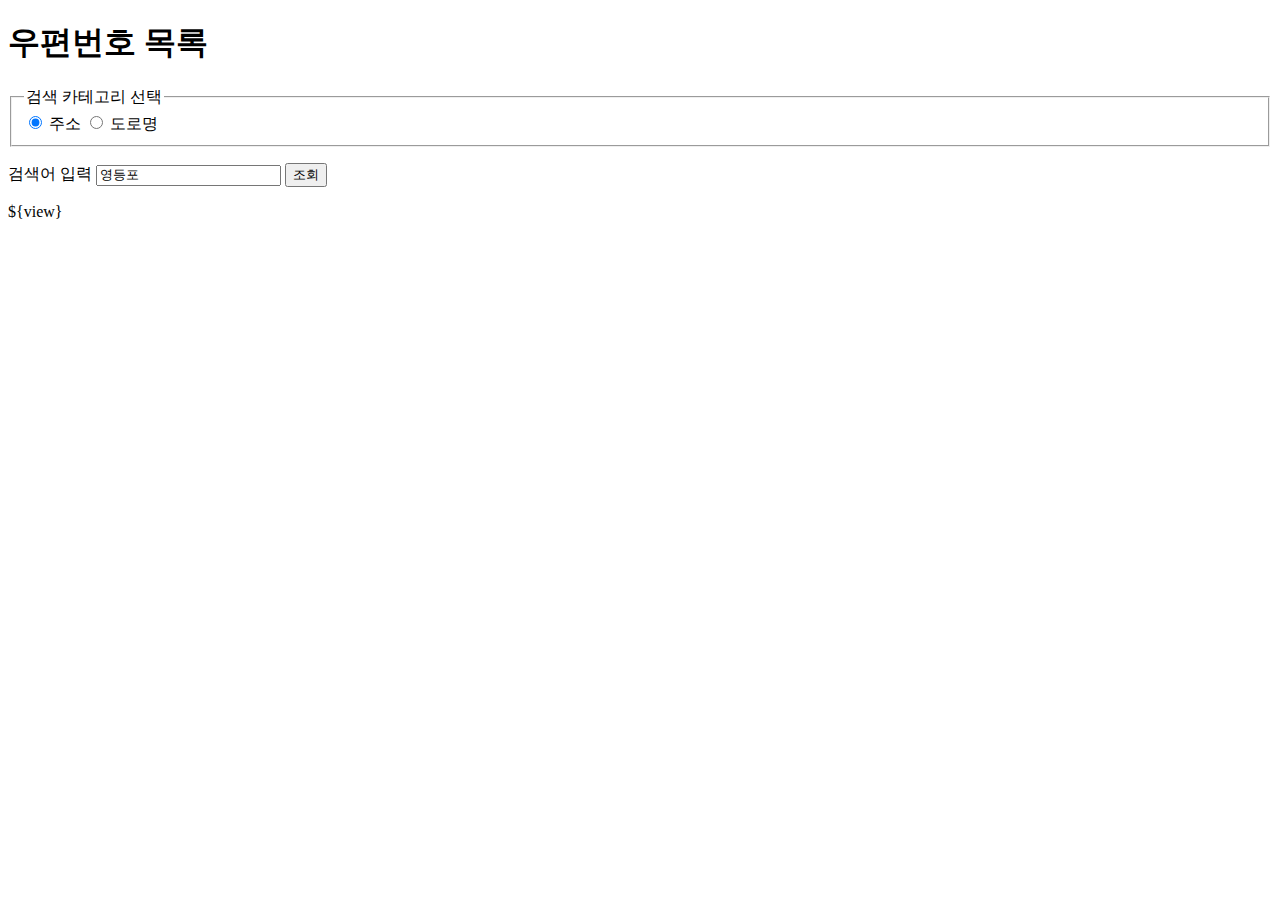
<file: HTML/postcode-search/index.html>
<!doctype html>
<meta charset="UTF-8">
<title>우편번호 찾기</title>
<meta name="robots" content="noindex, nofollow">
<meta name="viewport" content="width=device-width">
<link rel="stylesheet" href="http://soopul.com/mullae/postcode/postcode.css">

<section class="postcodeSearch">
	<h1>우편번호 목록</h1>
	<form id="postcodeSearchForm" name="postcodeSearchForm" class="form" action="/postcode/search" method="GET">
		<fieldset>
			<legend>검색 카테고리 선택</legend>
			<label for="addressTypeA">
				<input type="radio" name="addressType" id="addressTypeA" value="PLAIN" checked="checked">
				<span class="rowh">주소</span> 
			</label>
			<label for="addressTypeB"> 
				<input type="radio" name="addressType" id="addressTypeB" value="STREET">
				<span class="rowh">도로명</span>
			</label>
		</fieldset>
		<p class="inputTextBox">
			<label for="address">
				<span class="rowh">검색어 입력</span>
				<input type="text" name="address" id="address" placeholder="도로명 입력" value="영등포">
				<input type="submit" id="submit" value="조회">
			</label>
		</p>
		<p class="controls">
			<!--
			<a href="#" target="_blank">등록</a>
			<a href="#" target="_blank">엑셀등록</a>
			-->
		</p>
	</form>
	

	
	${view}
</section>

<!-- <script src="http://soopul.com/mullae/postcode/res/postcode.js"></script> -->
<script src="http://image.gsshop.com/deal/static/html/mc/script/lib/json2.js"></script>
<script src="http://image.gsshop.com/deal/static/html/mc/script/lib/xhr.js"></script>
<script src="./res/postcode.js"></script>
</file>
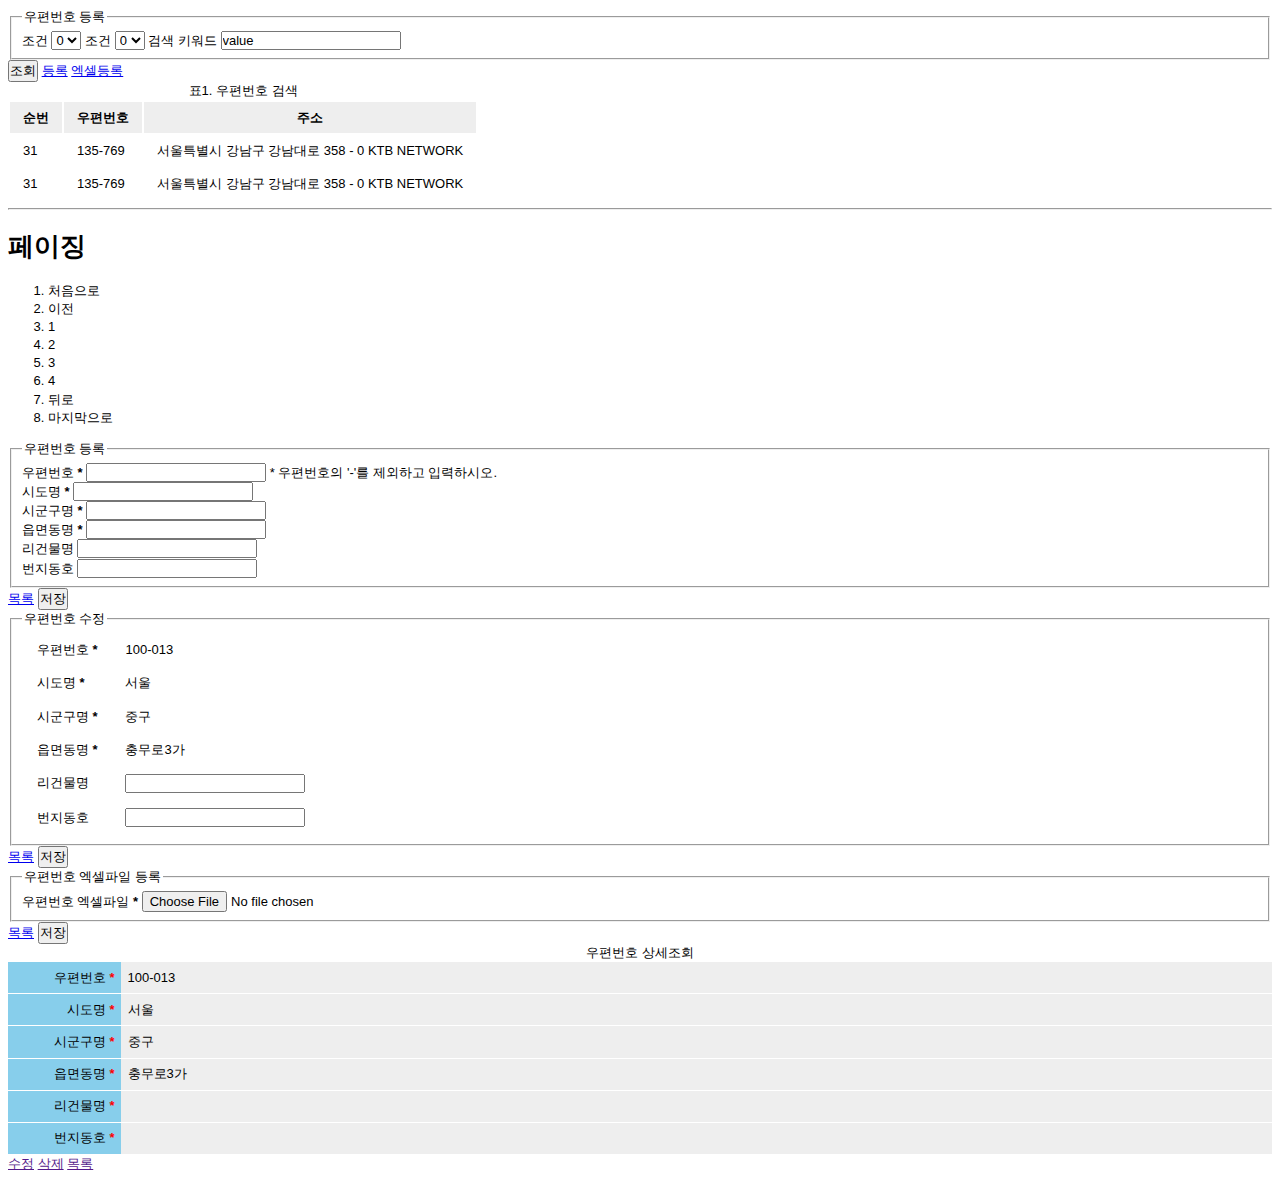
<file: HTML/markup-all.html>
<!doctype html>
<meta charset="utf-8"> 
<title>우편번호 주소찾기, 우편번호관리</title>
<!-- <link rel="stylesheet" href="http://soopul.com/css/form/controller-0.1.css"> -->
<link rel="stylesheet" href="./postcode.css">



<form id="" class="" action="" method="">
	<fieldset>
		<legend>우편번호 등록</legend>

		<span class="row">
			<label for="" class="rowh">조건</label>
			<select name="" id="">
				<option value="0">0</option>
				<option value="1">1</option>
				<option value="2">2</option>
			</select>
		</span>

		<span class="row">
			<label for="" class="rowh">조건</label>
			<select name="" id="">
				<option value="0">0</option>
				<option value="1">1</option>
				<option value="2">2</option>
			</select>
		</span>

		<span class="row">
			<label for="" class="rowh">검색 키워드</label>
			<input type="text" name="" id="" value="value">
		</span>
	</fieldset>
	<div>
		<input type="submit" value="조회">
		<a href="#" target="_blank">등록</a>
		<a href="#" target="_blank">엑셀등록</a>
	</div>
</form>


<table summary="테이블에 표현할 정보를 상세히 기술 - 도로명주소, 도로명, 키워드 입력을 통해 조회한 주소를 순번, 우편번호, 주소로 보여주는 테이블">
	<caption>표1. 우편번호 검색</caption>
	<thead>
		<tr>
			<th>순번</th>
			<th>우편번호</th>
			<th>주소</th>
		</tr>
	</thead>
	<tbody>
		<tr>
			<td>31</td>
			<td>135-769</td>
			<td><a>서울특별시 강남구 강남대로 358 - 0 KTB NETWORK</a></td>
		</tr>
		<tr>
			<td>31</td>
			<td>135-769</td>
			<td><a>서울특별시 강남구 강남대로 358 - 0 KTB NETWORK</a></td>
		</tr>
	</tbody>
</table>

<hr>

<nav class="paging controls">
	<h1>페이징</h1>
	<ol>
		<li><a>처음으로</a></li>
		<li><a>이전</li>
		<li><a>1</a></li>
		<li><a>2</a></li>
		<li><a>3</a></li>
		<li><a>4</a></li>
		<li><a>뒤로</a></li>
		<li><a>마지막으로</a></li>
	</ol>

	<!-- <p>
		<a>1</a>
		<a>2</a>
		<a>3</a>
		<a>4</a>
	</p> -->
</nav>





<form id="" class="" action="" method="">
	<fieldset>
		<legend>우편번호 등록</legend>

		<div class="row">
			<label for="">
				<span class="rowh">우편번호 <strong title="필수">*</strong></span>
				<input type="text" name="" id="">
				<span>* 우편번호의 '-'를 제외하고 입력하시오.</span>
			</label>
		</div>

		<div class="row">
			<label for="">
				<span class="rowh">시도명 <strong title="필수">*</strong></span>
				<input type="text" name="" id="">
			</label>
		</div>

		<div class="row">
			<label for="">
				<span class="rowh">시군구명 <strong title="필수">*</strong></span>
				<input type="text" name="" id="">
			</label>
		</div>

		<div class="row">
			<label for="">
				<span class="rowh">읍면동명 <strong title="필수">*</strong></span>
				<input type="text" name="" id="">
			</label>
		</div>

		<div class="row">
			<label for="">
				<span class="rowh">리건물명</span>
				<input type="text" name="" id="">
			</label>
		</div>

		<div class="row">
			<label for="">
				<span class="rowh">번지동호</span>
				<input type="text" name="" id="">
			</label>
		</div>
	</fieldset>
	<div>
		<a href="#" title="우편번호 목록으로 이동">목록</a>
		<input type="submit" value="저장">
	</div>
</form>






<form id="" class="" action="" method="">
	<fieldset>
		<legend>우편번호 수정</legend>
		<table>
			<caption></caption>
			<tbody>
				<tr>
					<td class="rowh">우편번호 <strong title="필수">*</strong></td>
					<td>100-013</td>
				</tr>
				<tr>
					<td class="rowh">시도명 <strong title="필수">*</strong></td>
					<td>서울</td>
				</tr>
				<tr>
					<td class="rowh">시군구명 <strong title="필수">*</strong></td>
					<td>중구</td>
				</tr>
				<tr>
					<td class="rowh">읍면동명 <strong title="필수">*</strong></td>
					<td>충무로3가</td>
				</tr>
				<tr>
					<td class="rowh"><label for="">리건물명</label></td>
					<td><input type="text" name="" id=""></td>
				</tr>
				<tr>
					<td class="rowh"><label for="">번지동호</label></td>
					<td><input type="text" name="" id=""></td>
				</tr>
			</tbody>
		</table>

	</fieldset>
	<div>
		<a href="#" title="우편번호 목록으로 이동">목록</a>
		<input type="submit" value="저장">
	</div>
</form>







<form id="" class="" action="" method="">
	<fieldset>
		<legend>우편번호 엑셀파일 등록</legend>

		<div class="row">
			<label for="">
				<span class="rowh">우편번호 엑셀파일 <strong title="필수">*</strong></span>
				<input type="file" name="" id="">
			</label>
		</div>
	</fieldset>
	<div>
		<a href="#" title="우편번호 목록으로 이동">목록</a>
		<input type="submit" value="저장">
	</div>
</form>




<style>
	.selectZipDetail {}
	.selectZipDetail table {
		width: 100%; 
		border-collapse: collapse;
	}
	.selectZipDetail td {
		padding: .5em; 
		border-bottom: 1px solid #fff; 
	}
	.selectZipDetail .rowh {
		width: 100px; 
		text-align: right; 
	}


	.selectZipDetail td { background-color: #eee; }
	.selectZipDetail .rowh { background-color: skyblue; }
	.selectZipDetail .rowh strong { color: red; }
</style>
<section class="selectZipDetail">
	<table>
		<caption>우편번호 상세조회</caption>
		<tbody>
			<tr>
				<td class="rowh">우편번호 <strong title="필수">*</strong></td>
				<td>100-013</td>
			</tr>
			<tr>
				<td class="rowh">시도명 <strong title="필수">*</strong></td>
				<td>서울</td>
			</tr>
			<tr>
				<td class="rowh">시군구명 <strong title="필수">*</strong></td>
				<td>중구</td>
			</tr>
			<tr>
				<td class="rowh">읍면동명 <strong title="필수">*</strong></td>
				<td>충무로3가</td>
			</tr>
			<tr>
				<td class="rowh">리건물명 <strong title="필수">*</strong></td>
				<td>&nbsp;</td>
			</tr>
			<tr>
				<td class="rowh">번지동호 <strong title="필수">*</strong></td>
				<td>&nbsp;</td>
			</tr>
		</tbody>
	</table>
	<div class="controls">
		<a href="">수정</a>
		<a href="">삭제</a>
		<a href="">목록</a>
	</div>
</section>
</file>
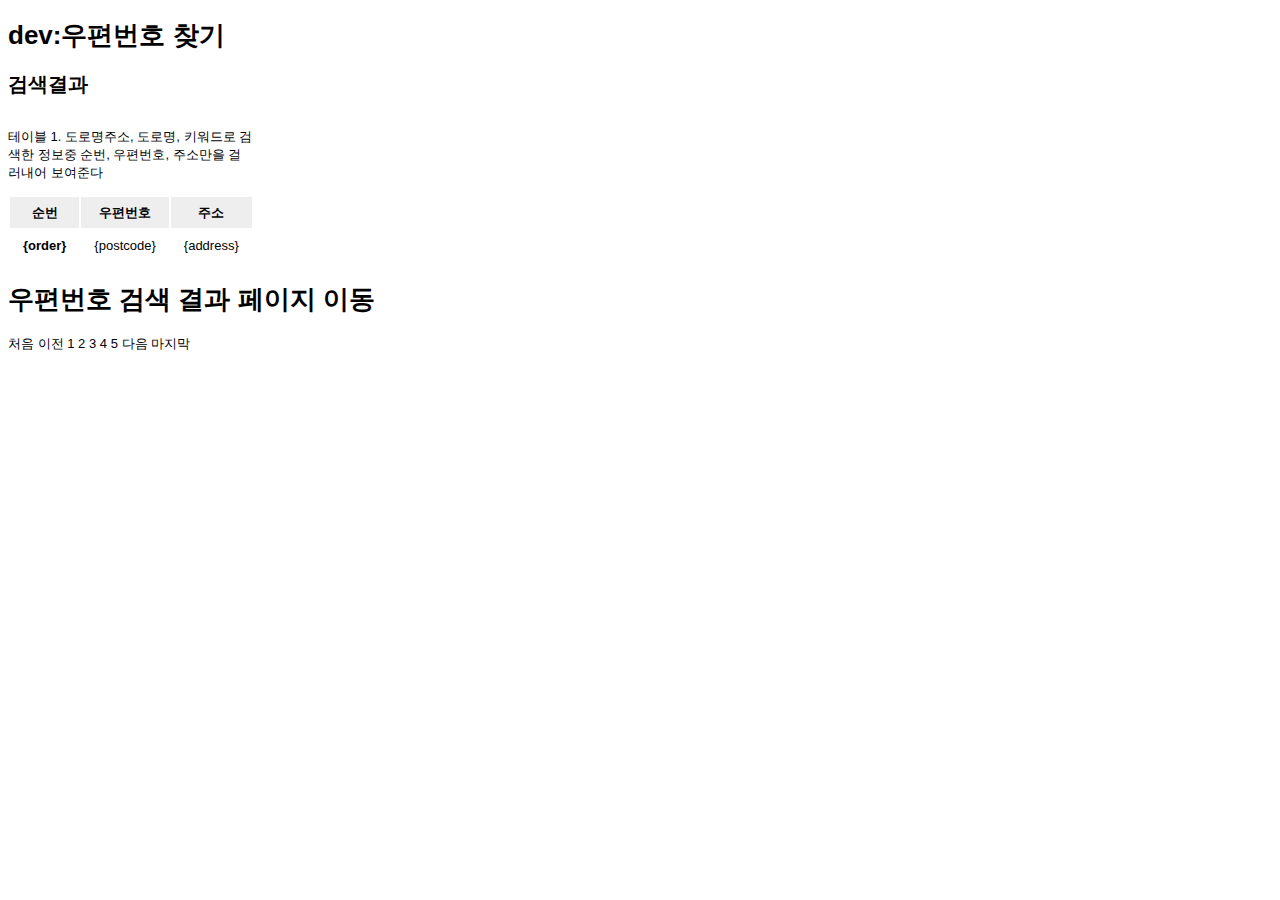
<file: HTML/PAR1.html>
<!doctype html>
<meta charset="UTF-8">
<title>우편번호 찾기</title>
<meta name="robots" content="noindex, nofollow">
<meta name="viewport" content="width=device-width">
<meta name="pattern" content="postcode-search">
<link rel="stylesheet" href="./postcode.css">
<h1>dev:우편번호 찾기</h1>

<div id="dustm">
	<h2>검색결과</h2>
	<table id="postcodeResultTable" class="results">
		<caption>
			<p>테이블 1. 도로명주소, 도로명, 키워드로 검색한 정보중 순번, 우편번호, 주소만을 걸러내어 보여준다
		</caption>
		<colgroup>
			<col class="order">
			<col class="postcode">
			<col class="address">
		<thead>
			<tr>
				<th>순번</th>
				<th>우편번호</th>
				<th>주소</th>
		</thead>
		<tbody>
			<!-- {#.} -->
			<tr>
				<th>{order}</th>
				<td>{postcode}</td>
				<td><a>{address}</a></td>
			<!-- {/.} -->
		</tbody>
	</table>

	<nav class="paging-nav _conditional">
		<h1>우편번호 검색 결과 페이지 이동</h1>
		<p>
			<a>처음</a>
			<a>이전</a>
			<a>1</a>
			<a>2</a>
			<a>3</a>
			<a>4</a>
			<a>5</a>
			<a>다음</a>
			<a>마지막</a>
		</p>
		<!--
		<ul>
			<li><a>처음</a></li>
			<li><a>이전</a></li>
			<li><a>1</a></li>
			<li><a>2</a></li>
			<li><a>3</a></li>
			<li><a>4</a></li>
			<li><a>다음</a></li>
			<li><a>마지막</a></li>
		</ul>
		-->
	</nav>
</div>
</section>

<!-- <script src="./postcode.js"></script> -->
<!-- <script src="http://image.gsshop.com/deal/static/html/mc/script/lib/json2.js"></script>
<script src="http://image.gsshop.com/deal/static/html/mc/script/lib/xhr.js"></script> -->
<script src="http://image.gsshop.com/deal/static/html/mc/script/lib/dust-full-1.1.1.js"></script>
<script src="http://image.gsshop.com/deal/static/html/mc/script/lib/dust-helpers-1.1.1.js"></script>
<script src="./render.json"></script>
<script src="http://image.gsshop.com/deal/static/html/mc/script/lib/dustr.js"></script>
</file>
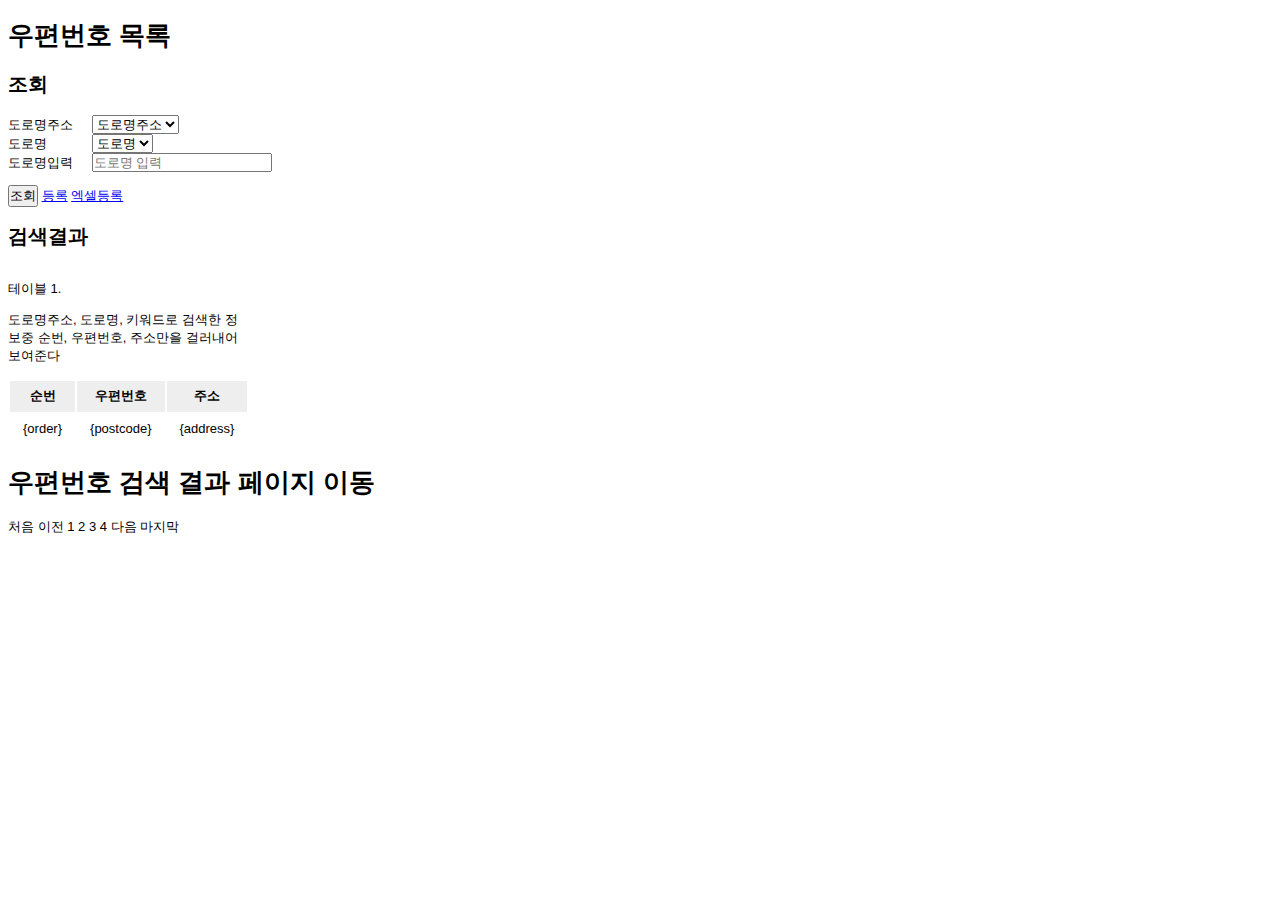
<file: HTML/postcode-search.html>
<!doctype html>
<meta charset="UTF-8">
<title>우편번호 찾기</title>
<link rel="stylesheet" href="./postcode.css">
<script src="http://image.gsshop.com/deal/static/html/mc/script/lib/json2.js"></script>
<script src="./res/xhr.js"></script>


<section class="postcodeSearch">
	<h1>우편번호 목록</h1>
	
	<h2>조회</h2>

	<form id="postcodeSearchForm" class="form" action="http://soopul.com" method="GET">

		<label class="row">
			<span class="rowh">도로명주소</span>
			<select name="addrSelect1" id="addrSelect1">
				<option value="v0">도로명주소</option>
				<option value="v1">1</option>
				<option value="v2">2</option>
			</select>
		</label>

		<label class="row">
			<span class="rowh">도로명</span>
			<select name="addrSelect2" id="addrSelect2">
				<option value="v0">도로명</option>
				<option value="v1">1</option>
				<option value="v2">2</option>
			</select>
		</label>

		<label class="row">
			<span class="rowh">도로명입력</span>
			<input type="text" name="addrText" id="addrText" value="" placeholder="도로명 입력">
		</label>

		<p class="controls">
			<input type="submit" id="submit" value="조회">
			<a href="#" target="_blank">등록</a>
			<a href="#" target="_blank">엑셀등록</a>
		</p>
	</form>


	<h2>검색결과</h2>
	<table id="postcodeResultTable" class="results">
		<caption>
			<p>테이블 1. 
			<p>도로명주소, 도로명, 키워드로 검색한 정보중 순번, 우편번호, 주소만을 걸러내어 보여준다
		</caption>
		<colgroup>
			<col class="order">
			<col class="postcode">
			<col class="address">
		<thead>
			<tr>
				<th>순번</th>
				<th>우편번호</th>
				<th>주소</th>
		</thead>
		<tbody>
			<!-- {#.} -->
			<tr>
				<td>{order}</td>
				<td>{postcode}</td>
				<td><a>{address}</a></td>
			<!-- {/.} -->
		</tbody>
	</table>

	<nav class="paging-nav">
		<h1>우편번호 검색 결과 페이지 이동</h1>
		<ul>
			<li><a>처음</a></li>
			<li><a>이전</a></li>
			<li><a>1</a></li>
			<li><a>2</a></li>
			<li><a>3</a></li>
			<li><a>4</a></li>
			<li><a>다음</a></li>
			<li><a>마지막</a></li>
		</ul>
	</nav>

	<script>
		/* postcodeSearch */
		(function(doc, formID){
			var form = form = doc.getElementById(formID);

			form.select1 = doc.getElementById('addrSelect1');
			form.select1.onchange = function() {
				form.select2.setValue(this.value);
				form.dataList[this.id] = this.value;
			};



			form.select2 = doc.getElementById('addrSelect2');
			form.select2.setValue = function(v) {
				this.value = v; 
				form.dataList[this.id] = v;
			};
			form.select2.onchange = function() {
				form.dataList[this.id] = this.value;
			};


			form.text1 = doc.getElementById('addrText');
			form.text1.onfocus = function() {

			};
			form.text1.onblur = function() {
				form.dataList[this.id] = this.value;
			};


			form.dataList = {
				"addrSelect1": null, 
				"addrSelect2": null, 
				"addrText": null
			};
			form.submit = doc.getElementById('submit');

			/* 
				- 조회 클릭
				- 조회 버튼 비활성화
				- GET/url로 전송
				- 반환된값 자체를 alert으로 사용자에게 공지
				- 조회 버튼 활성화
			*/ 
			form.onsubmit = function() {
				this.submit.disabled = true; 

				// for(x in this.dataList) {
				// 	if(this.dataList[x] == null) {
				// 		alert('입력하지 않은 부분이 있습니다');
				// 		form.submit.disabled = false;
				// 		return false; 
				// 	}
				// }

				xhr({
					type: "GET", 
					url: "./postcode-search.json", 
					success: function(data) {
						form.submit.disabled = false;
					}, 
					error: function(err) {
						form.submit.disabled = false;
					}
				});


				return false;
			};

		})(document, 'postcodeSearchForm');
	</script>
</section>
</file>
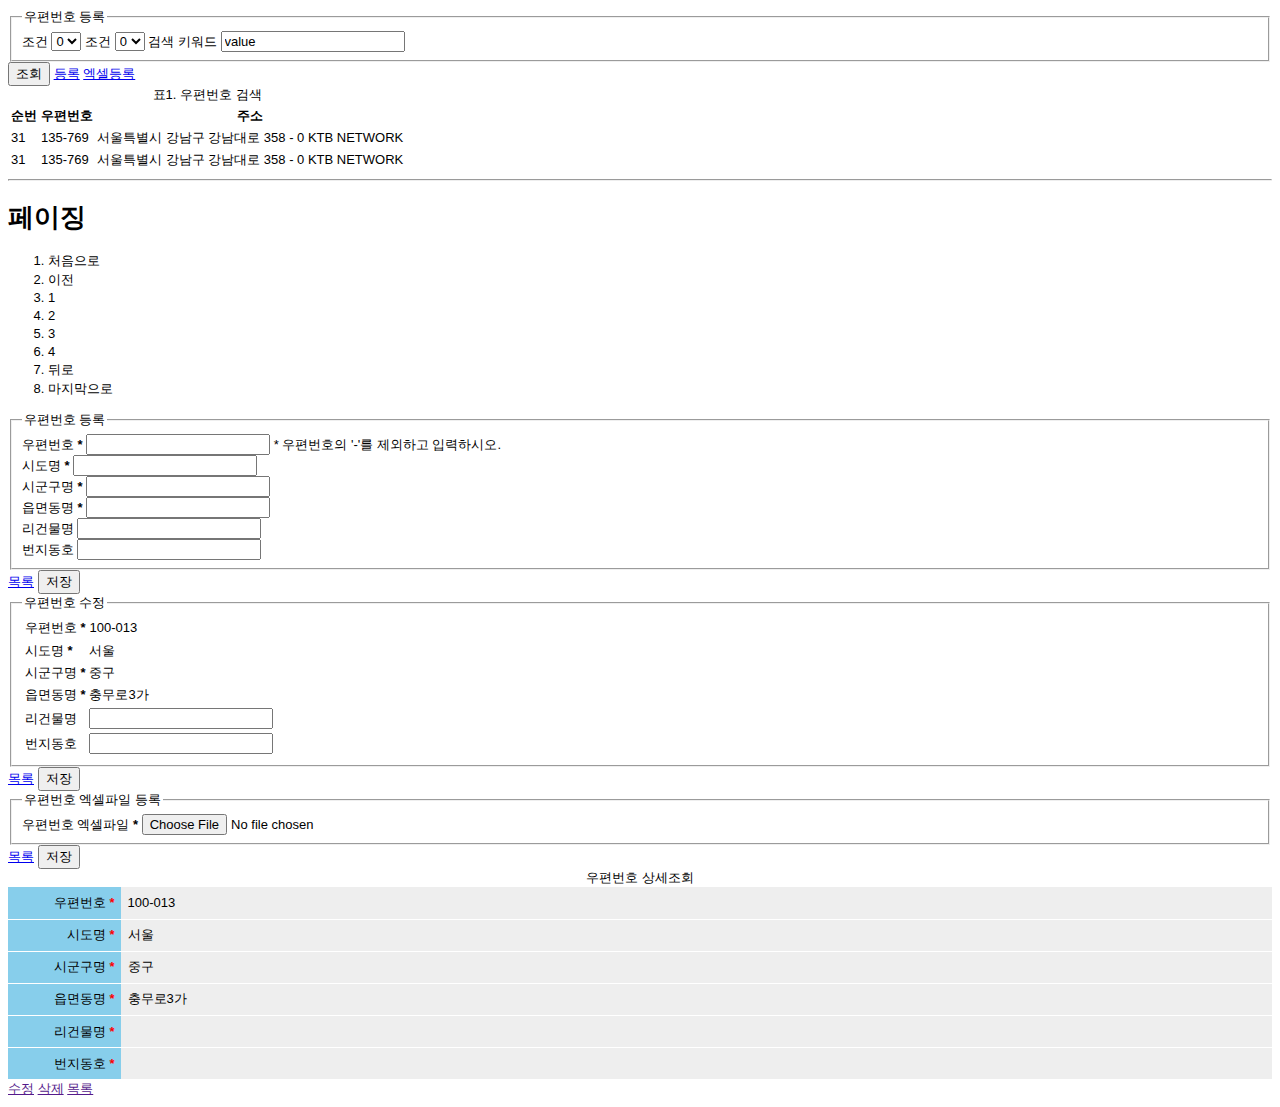
<file: HTML/우편번호찾기.html>
<!doctype html>
<meta charset="utf-8"> 
<title>우편번호 주소찾기, 우편번호관리</title>
<!-- <link rel="stylesheet" href="http://soopul.com/css/form/controller-0.1.css"> -->
<style>
	html, body {
		font-size: small; 
		font-family: Arial;
		line-height: 1.4;
	}
	input, select {
		font-size: 1em; 
	}
</style>



<form id="" class="" action="" method="">
	<fieldset>
		<legend>우편번호 등록</legend>

		<span class="row">
			<label for="" class="rowh">조건</label>
			<select name="" id="">
				<option value="0">0</option>
				<option value="1">1</option>
				<option value="2">2</option>
			</select>
		</span>

		<span class="row">
			<label for="" class="rowh">조건</label>
			<select name="" id="">
				<option value="0">0</option>
				<option value="1">1</option>
				<option value="2">2</option>
			</select>
		</span>

		<span class="row">
			<label for="" class="rowh">검색 키워드</label>
			<input type="text" name="" id="" value="value">
		</span>
	</fieldset>
	<div>
		<input type="submit" value="조회">
		<a href="#" target="_blank">등록</a>
		<a href="#" target="_blank">엑셀등록</a>
	</div>
</form>


<table summary="테이블에 표현할 정보를 상세히 기술 - 도로명주소, 도로명, 키워드 입력을 통해 조회한 주소를 순번, 우편번호, 주소로 보여주는 테이블">
	<caption>표1. 우편번호 검색</caption>
	<thead>
		<tr>
			<th>순번</th>
			<th>우편번호</th>
			<th>주소</th>
		</tr>
	</thead>
	<tbody>
		<tr>
			<td>31</td>
			<td>135-769</td>
			<td><a>서울특별시 강남구 강남대로 358 - 0 KTB NETWORK</a></td>
		</tr>
		<tr>
			<td>31</td>
			<td>135-769</td>
			<td><a>서울특별시 강남구 강남대로 358 - 0 KTB NETWORK</a></td>
		</tr>
	</tbody>
</table>

<hr>

<nav class="paging controls">
	<h1>페이징</h1>
	<ol>
		<li><a>처음으로</a></li>
		<li><a>이전</li>
		<li><a>1</a></li>
		<li><a>2</a></li>
		<li><a>3</a></li>
		<li><a>4</a></li>
		<li><a>뒤로</a></li>
		<li><a>마지막으로</a></li>
	</ol>

	<!-- <p>
		<a>1</a>
		<a>2</a>
		<a>3</a>
		<a>4</a>
	</p> -->
</nav>





<form id="" class="" action="" method="">
	<fieldset>
		<legend>우편번호 등록</legend>

		<div class="row">
			<label for="">
				<span class="rowh">우편번호 <strong title="필수">*</strong></span>
				<input type="text" name="" id="">
				<span>* 우편번호의 '-'를 제외하고 입력하시오.</span>
			</label>
		</div>

		<div class="row">
			<label for="">
				<span class="rowh">시도명 <strong title="필수">*</strong></span>
				<input type="text" name="" id="">
			</label>
		</div>

		<div class="row">
			<label for="">
				<span class="rowh">시군구명 <strong title="필수">*</strong></span>
				<input type="text" name="" id="">
			</label>
		</div>

		<div class="row">
			<label for="">
				<span class="rowh">읍면동명 <strong title="필수">*</strong></span>
				<input type="text" name="" id="">
			</label>
		</div>

		<div class="row">
			<label for="">
				<span class="rowh">리건물명</span>
				<input type="text" name="" id="">
			</label>
		</div>

		<div class="row">
			<label for="">
				<span class="rowh">번지동호</span>
				<input type="text" name="" id="">
			</label>
		</div>
	</fieldset>
	<div>
		<a href="#" title="우편번호 목록으로 이동">목록</a>
		<input type="submit" value="저장">
	</div>
</form>






<form id="" class="" action="" method="">
	<fieldset>
		<legend>우편번호 수정</legend>
		<table>
			<caption></caption>
			<tbody>
				<tr>
					<td class="rowh">우편번호 <strong title="필수">*</strong></td>
					<td>100-013</td>
				</tr>
				<tr>
					<td class="rowh">시도명 <strong title="필수">*</strong></td>
					<td>서울</td>
				</tr>
				<tr>
					<td class="rowh">시군구명 <strong title="필수">*</strong></td>
					<td>중구</td>
				</tr>
				<tr>
					<td class="rowh">읍면동명 <strong title="필수">*</strong></td>
					<td>충무로3가</td>
				</tr>
				<tr>
					<td class="rowh"><label for="">리건물명</label></td>
					<td><input type="text" name="" id=""></td>
				</tr>
				<tr>
					<td class="rowh"><label for="">번지동호</label></td>
					<td><input type="text" name="" id=""></td>
				</tr>
			</tbody>
		</table>

	</fieldset>
	<div>
		<a href="#" title="우편번호 목록으로 이동">목록</a>
		<input type="submit" value="저장">
	</div>
</form>







<form id="" class="" action="" method="">
	<fieldset>
		<legend>우편번호 엑셀파일 등록</legend>

		<div class="row">
			<label for="">
				<span class="rowh">우편번호 엑셀파일 <strong title="필수">*</strong></span>
				<input type="file" name="" id="">
			</label>
		</div>
	</fieldset>
	<div>
		<a href="#" title="우편번호 목록으로 이동">목록</a>
		<input type="submit" value="저장">
	</div>
</form>




<style>
	.selectZipDetail {}
	.selectZipDetail table {
		width: 100%; 
		border-collapse: collapse;
	}
	.selectZipDetail td {
		padding: .5em; 
		border-bottom: 1px solid #fff; 
	}
	.selectZipDetail .rowh {
		width: 100px; 
		text-align: right; 
	}


	.selectZipDetail td { background-color: #eee; }
	.selectZipDetail .rowh { background-color: skyblue; }
	.selectZipDetail .rowh strong { color: red; }
</style>
<section class="selectZipDetail">
	<table>
		<caption>우편번호 상세조회</caption>
		<tbody>
			<tr>
				<td class="rowh">우편번호 <strong title="필수">*</strong></td>
				<td>100-013</td>
			</tr>
			<tr>
				<td class="rowh">시도명 <strong title="필수">*</strong></td>
				<td>서울</td>
			</tr>
			<tr>
				<td class="rowh">시군구명 <strong title="필수">*</strong></td>
				<td>중구</td>
			</tr>
			<tr>
				<td class="rowh">읍면동명 <strong title="필수">*</strong></td>
				<td>충무로3가</td>
			</tr>
			<tr>
				<td class="rowh">리건물명 <strong title="필수">*</strong></td>
				<td>&nbsp;</td>
			</tr>
			<tr>
				<td class="rowh">번지동호 <strong title="필수">*</strong></td>
				<td>&nbsp;</td>
			</tr>
		</tbody>
	</table>
	<div class="controls">
		<a href="">수정</a>
		<a href="">삭제</a>
		<a href="">목록</a>
	</div>
</section>
</file>
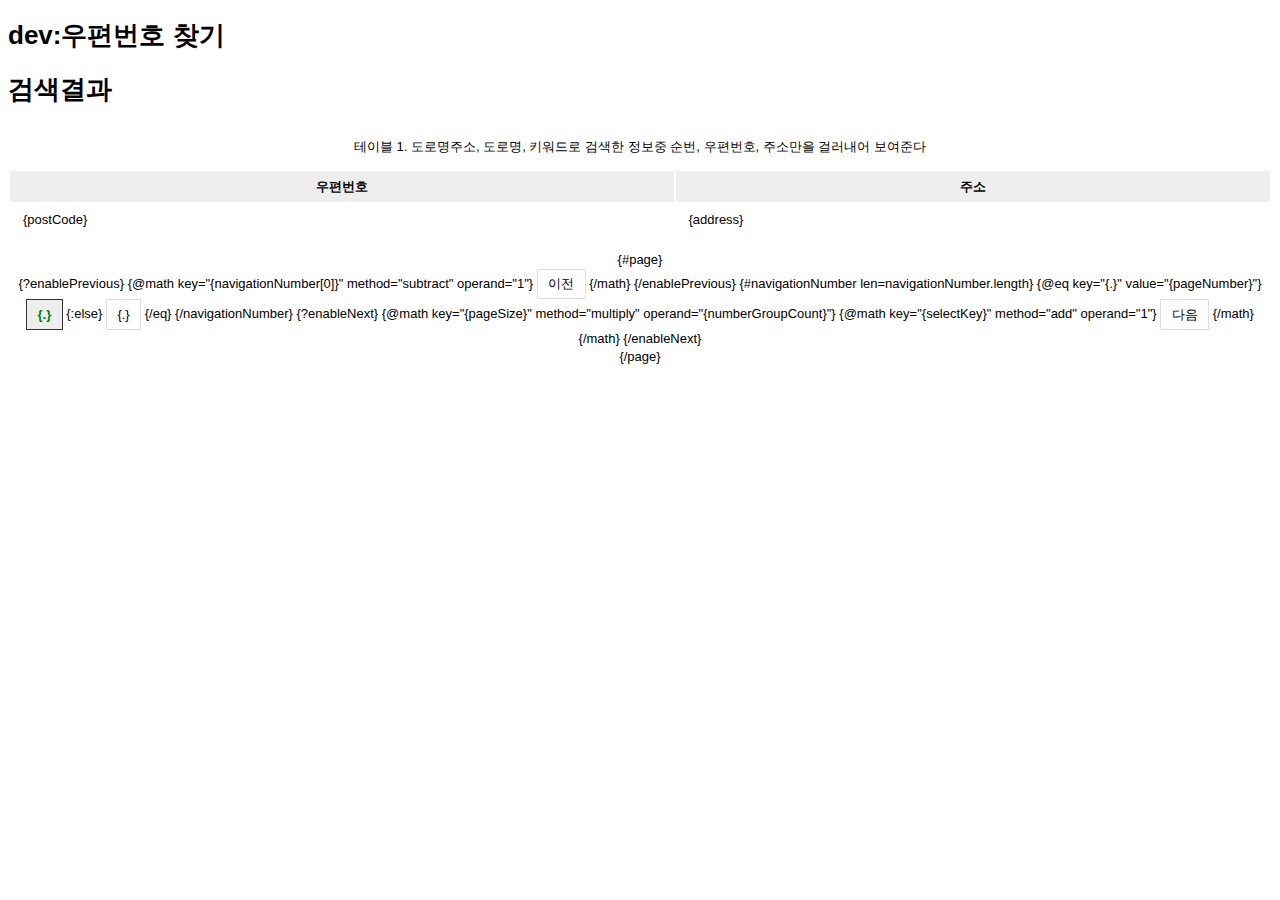
<file: HTML/postcode-search/PAR1.html>
<!doctype html>
<meta charset="UTF-8">
<title>우편번호 찾기</title>
<meta name="robots" content="noindex, nofollow">
<meta name="viewport" content="width=device-width">
<meta name="pattern" content="postcode-search">
<link rel="stylesheet" href="./postcode.css">
<h1>dev:우편번호 찾기</h1>


<div id="dustm">
	<section class="results type_{addressType}">
		<h1>검색결과</h1>
		<table id="postcodeResultTable">
			<caption>
				<p>테이블 1. 도로명주소, 도로명, 키워드로 검색한 정보중 순번, 우편번호, 주소만을 걸러내어 보여준다
			</caption>
			<colgroup>
				<col>
				<col>
				<col>
			<thead>
				<tr>
					<th class="postCode">우편번호</th>
					<th class="address">주소</th>
			</thead>
			<tbody>
				<!-- {#contents} -->
				<tr>
					<td>{postCode}</td>
					<td><a>{address}</a></td>
				<!-- {/contents} -->
			</tbody>
		</table>

		<nav class="paging-nav" id="paging-nav">
			<h1>우편번호 검색 결과 페이지 이동</h1>
			{#page}
			<div>
				{?enablePrevious}
					{@math key="{navigationNumber[0]}" method="subtract" operand="1"}
						<a title="{selectKey}">이전</a> 
					{/math}
				{/enablePrevious}
				{#navigationNumber len=navigationNumber.length}
					{@eq key="{.}" value="{pageNumber}"}
						<a class="on" title="{.}">{.}</a> 
					{:else}
						<a title="{.}">{.}</a> 
					{/eq}
				{/navigationNumber}
				{?enableNext}	
					{@math key="{pageSize}" method="multiply" operand="{numberGroupCount}"}
						{@math key="{selectKey}" method="add" operand="1"}
							<a title="{selectKey}">다음</a>
						{/math}
					{/math}
				{/enableNext}
			</div>
			{/page}
		</nav>
	</section>
</div>

<script src="http://image.gsshop.com/deal/static/html/mc/script/lib/json2.js"></script>
<script src="http://image.gsshop.com/deal/static/html/mc/script/lib/xhr.js"></script>
<script src="http://image.gsshop.com/deal/static/html/mc/script/lib/dust-full-1.1.1.js"></script>
<script src="http://image.gsshop.com/deal/static/html/mc/script/lib/dust-helpers-1.1.1.js"></script>
<script src="./render.json"></script>
<script src="http://image.gsshop.com/deal/static/html/mc/script/lib/dustr.js"></script>
<script src="./res/postcode.js"></script>
</file>
<file: HTML/postcode-search/postcode.css>
@charset "utf-8";
body {
  font-size: small;
  font-family: Arial;
  line-height: 1.4; }

input, select {
  margin: 0;
  padding: 0;
  font-size: 1em; }

table {
  width: 100%; }

thead {
  background-color: #eee; }

th, td {
  padding: .5em 1em; }

._conditional {
  /* 컨텐츠 양에 따라 노출될수도 그렇지 않을수도 있다 */
  position: relative;
  padding: 0 1em;
  border: 1px dotted red;
  display: block;
  background-color: #FBF8EF; }
  ._conditional::before {
    position: absolute;
    top: 0;
    right: 0;
    color: red;
    content: "conditional";
    font-weight: bold; }

.postcodeSearch {
  padding: .5em 1em;
  border-top: 1px dashed #ccc;
  border-bottom: 1px dashed #ccc; }
  .postcodeSearch .inputTextBox .rowh {
    display: block; }
  .postcodeSearch .results caption {
    display: none;
    caption-side: bottom;
    text-align: left; }
  .postcodeSearch .results thead .postCode {
    width: 60px; }

.paging-nav {
  padding-top: 1em;
  text-align: center; }
  .paging-nav h1 {
    display: none; }
  .paging-nav a {
    display: inline-block;
    padding: .4em .8em;
    border: 1px solid #ddd;
    cursor: pointer; }
    .paging-nav a:hover {
      border-color: #333; }
  .paging-nav .on {
    border-color: #333;
    background-color: #eee;
    color: green;
    font-weight: bold; }
</file>
<file: HTML/postcode.css>
@charset "utf-8"; 

/* dev reset CSS */
body {
	font-size: small; 
	font-family: Arial;
	line-height: 1.4; 
}


input, select {
	margin: 0; 
	padding: 0; 
	font-size: 1em; 
}

thead { background-color: #eee; }
th, td { padding: .5em 1em; }

.postcodeSearch {}

.form {}
.form fieldset {}
.form legend {}
.form .row { display: block; }
.form .rowh { display: inline-block; width: 80px; }

.results {}
.results caption { text-align: left; }
.results colgroup .order {}
.results colgroup .postcode {}
.results colgroup .address {}

.paging-nav {}
.paging-nav ul { padding-left: 0; }
.paging-nav li { display: inline; }
</file>
